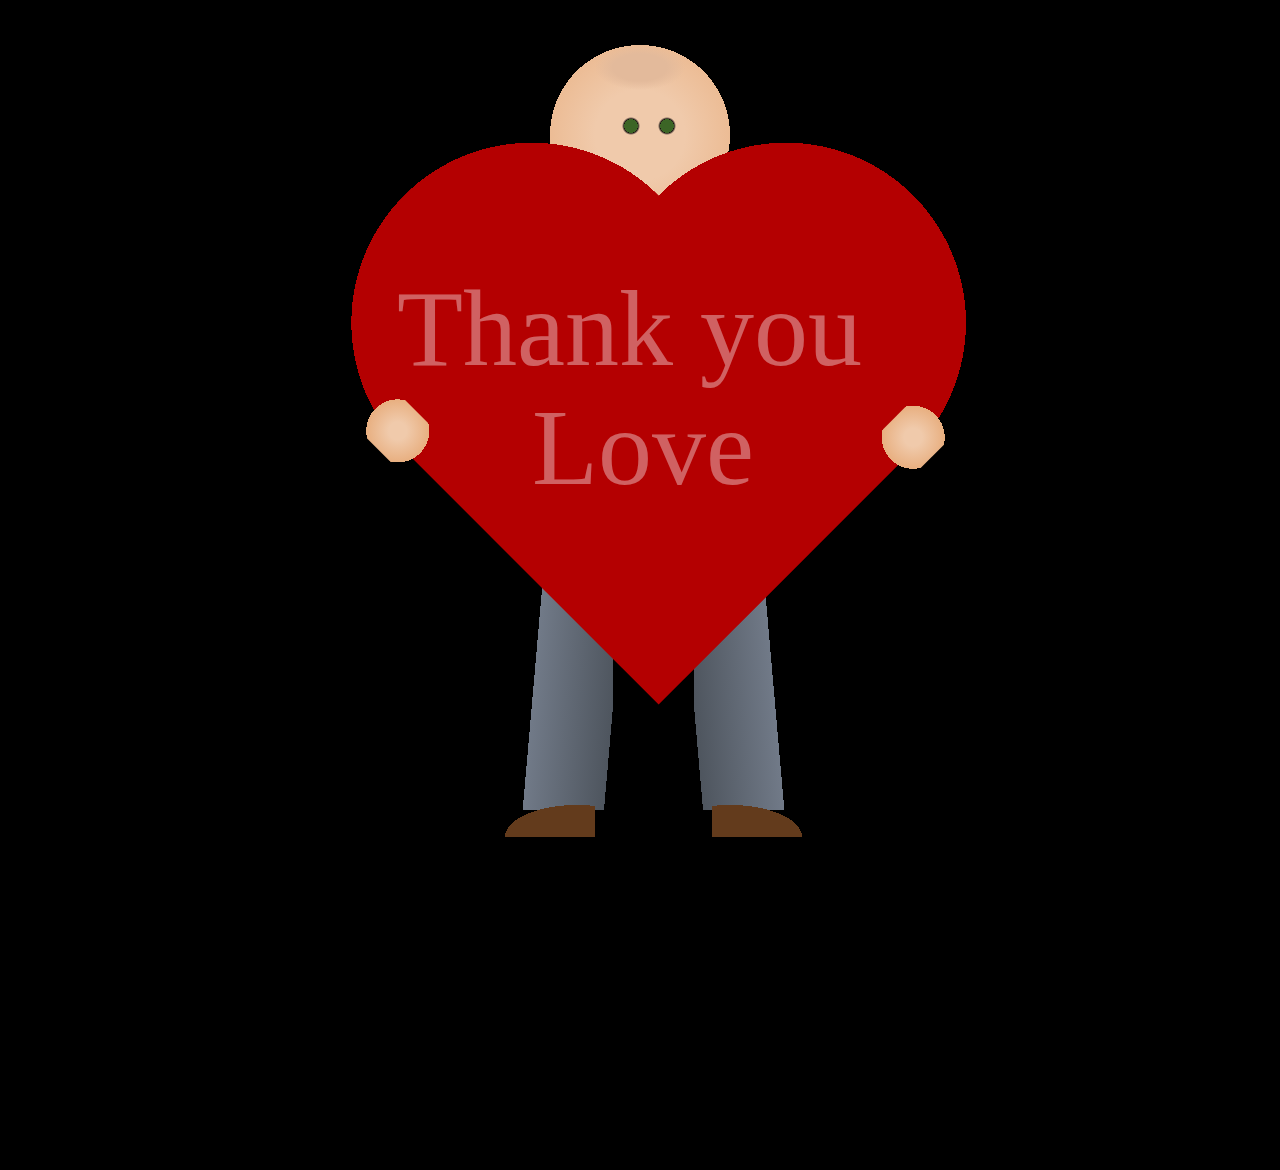
<file: new.html>
<!DOCTYPE html>
<html lang="en">
  <head>
    <meta charset="UTF-8" />
    <meta name="viewport" content="width=device-width, initial-scale=1.0" />
    <title>makebyShubhamGupta</title>
    <link rel="stylesheet" href="style.css" />
  </head>
  <body>
    <div class="heart">
      <i class="fa-solid fa-heart"></i>
    </div>
    <div class="beloved"></div>
  </body>
</html>
</file>
<file: style.css>
*,
*:before,
*:after {
  padding: 0;
  margin: 0;
  box-sizing: border-box;
}

body {
  width: 100vw;
  height: 100vh;
  display: flex;
  justify-content: center;
  align-items: center;
  margin: 0 auto;
  background: linear-gradient(180deg, #000000 15%, #000000 100%);
}

div:before,
div:after {
  display: block;
  content: "";
  position: absolute;
}

div.beloved {
  width: 100vmin;
  height: 100vmin;
  left: -5vmin;
  margin: 0 auto;
  display: flex;
  z-index: -99;
  position: relative;
  background: radial-gradient(ellipse, #e3ba9b 3vmin, transparent 5vmin) 50vmin
      5vmin/10vmin 5vmin no-repeat,
    radial-gradient(circle, #3c6526 0.75vmin, black 0.75vmin, transparent 1vmin)
      52vmin 12vmin/4vmin 4vmin no-repeat,
    radial-gradient(circle, #3c6526 0.75vmin, black 0.75vmin, transparent 1vmin)
      56vmin 12vmin/4vmin 4vmin no-repeat,
    radial-gradient(circle, #f0caab 5vmin, #ecbc95 10vmin, transparent 10vmin)
      45vmin 5vmin/20vmin 20vmin no-repeat,
    radial-gradient(ellipse at 90% 100%, #633b1c 8vmin, transparent 8vmin)
      30vmin 85vmin/20vmin 8vmin no-repeat,
    radial-gradient(ellipse at 10% 100%, #633b1c 8vmin, transparent 8vmin)
      63vmin 85vmin/20vmin 8vmin no-repeat,
    linear-gradient(
        -85deg,
        transparent 1vmin,
        #4e555e 1vmin,
        #717a88 10vmin,
        transparent 10vmin
      )
      37vmin 60vmin/15vmin 30vmin no-repeat,
    linear-gradient(
        85deg,
        transparent 1vmin,
        #4e555e 1vmin,
        #717a88 10vmin,
        transparent 10vmin
      )
      61vmin 60vmin/15vmin 30vmin no-repeat;
}

div.beloved:before {
  width: 100vmin;
  height: 100vmin;
  z-index: 50;
  display: flex;
  position: absolute;
  transform: rotate(45deg);
  background: radial-gradient(
        circle,
        #f0caab 1vmin,
        #e8af80 3.5vmin,
        transparent 3.5vmin
      )
      29vmin 61vmin/8vmin 6vmin no-repeat,
    radial-gradient(circle, #f0caab 1vmin, #e8af80 3.5vmin, transparent 3.5vmin)
      71vmin 20vmin/6vmin 8vmin no-repeat,
    radial-gradient(circle, #b40001 20vmin, transparent 20vmin) 35vmin 5vmin/40vmin
      40vmin no-repeat,
    radial-gradient(circle, #b40001 20vmin, transparent 20vmin) 15vmin 25vmin/40vmin
      40vmin no-repeat,
    linear-gradient(90deg, #b40001 50vmin, transparent 50vmin) 35vmin 25vmin/40vmin
      40vmin no-repeat;
}

div.beloved:after {
  width: 100vmin;
  height: 100vmin;
  top: 30vmin;
  left: 28vmin;
  z-index: 50;
  display: flex;
  position: absolute;
  white-space: pre;
  content: "Thank you \a Love";

  text-align: center;
  line-height: 1.1;
  color: #ffffff;
  opacity: 0.38;
  font-family: "Architects Daughter", cursive;
  font-size: 12vmin;
}

div.beloved:before {
  animation: floatturn 10s ease-out infinite;
}

@keyframes floatturn {
  50% {
    transform: rotateZ(45deg) translateY(-3vmin);
  }
}
div.beloved:after {
  animation: float 10s ease-out infinite;
}

@keyframes float {
  50% {
    transform: translateX(3vmin) translateY(-3vmin);
  }
}
</file>
